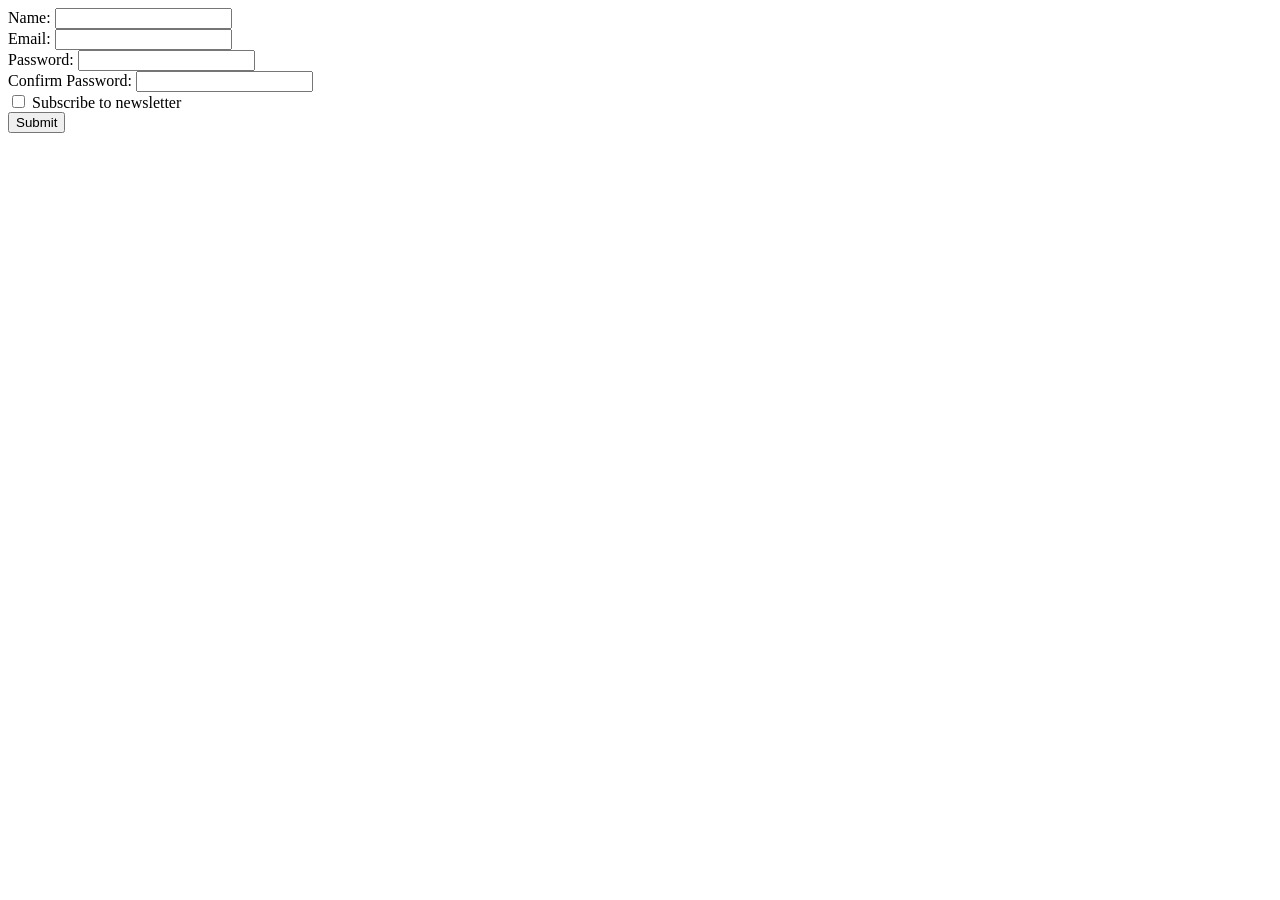
<file: forms/index.html>
<!DOCTYPE html>
<html lang="en">

<head>
    <meta charset="UTF-8">
    <meta name="viewport" content="width=device-width, initial-scale=1.0">
    <title>forms</title>
</head>

<body>
    <form action="post">

        <div>
            <label for="name">Name:</label>
            <input type="text" id="name" name="name">
        </div>

        <div>
            <label for="email">Email:</label>
            <input type="email" id="email" name="email">
        </div>

        <div>
            <label for="password">Password:</label>
            <input type="password" id="password" name="password">
        </div>

        <div>
            <label for="confirm-password">Confirm Password:</label>
            <input type="password" id="confirm-password" name="confirm-password">
        </div>

        <div>
            <input type="checkbox" id="subscribe" name="subscribe">
            <label for="subscribe">Subscribe to newsletter</label>
        </div>

        <div>
            <input type="submit" value="Submit">
        </div>
    </form>
</body>

</html>
</file>
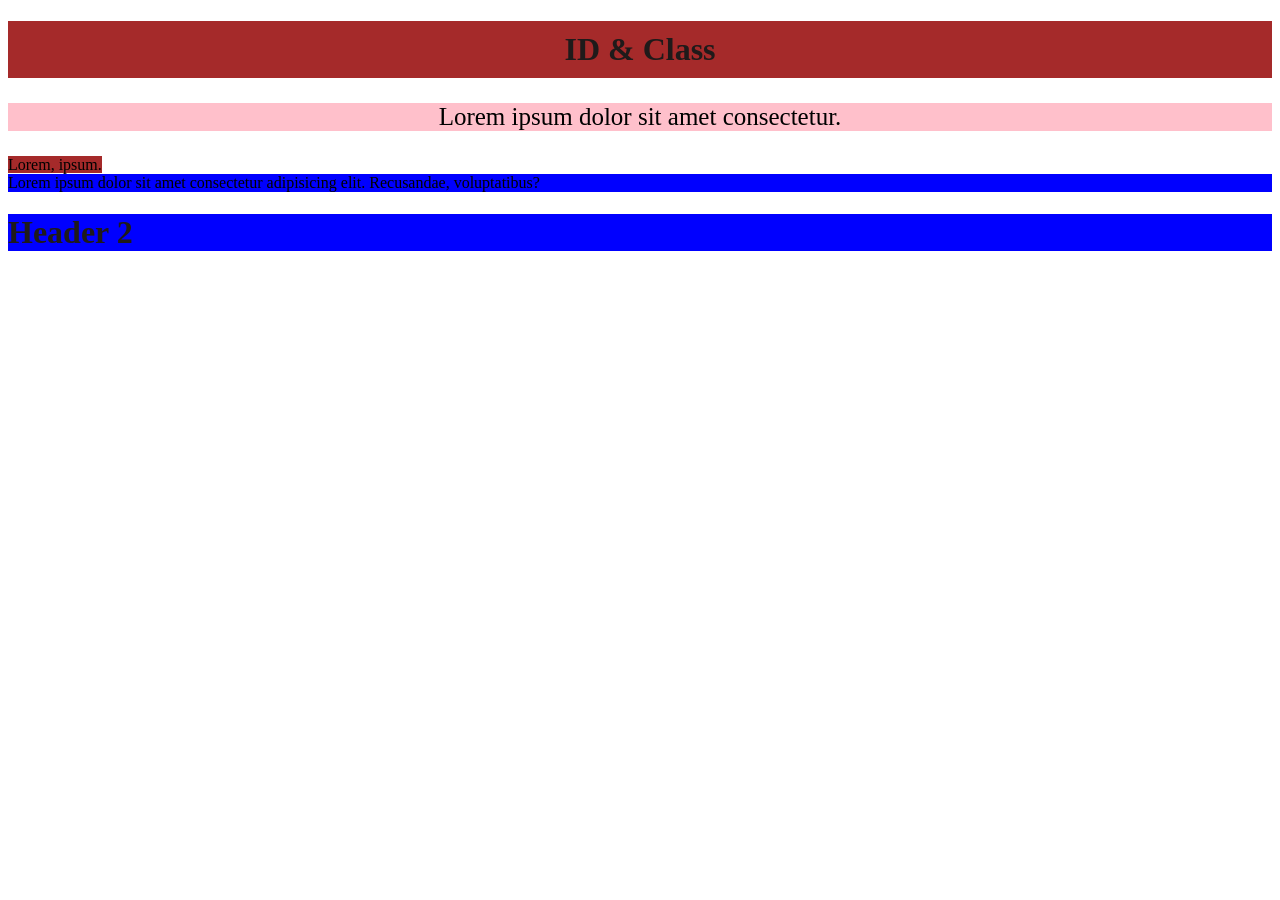
<file: id_&_class/index.html>
<!DOCTYPE html>
<html lang="en">

<head>
    <meta charset="UTF-8">
    <meta name="viewport" content="width=device-width, initial-scale=1.0">
    <link rel="stylesheet" href="css/style.css">
    <title>ID & Class</title>
</head>

<body>
    <h1 id="headerid" class="red h1">ID & Class</h1>
    
    <p id="p1" class="pink pp">Lorem ipsum dolor sit amet consectetur.</p>
    
    <span id="span1" class="red span">Lorem, ipsum.</span>
    
    <div id="div1" class="blue div">Lorem ipsum dolor sit amet consectetur adipisicing elit. Recusandae, voluptatibus?
    
    </div>
    
    <h1 id="headerid2" class="blue h1">Header 2</h1>
</body>

</html>
</file>
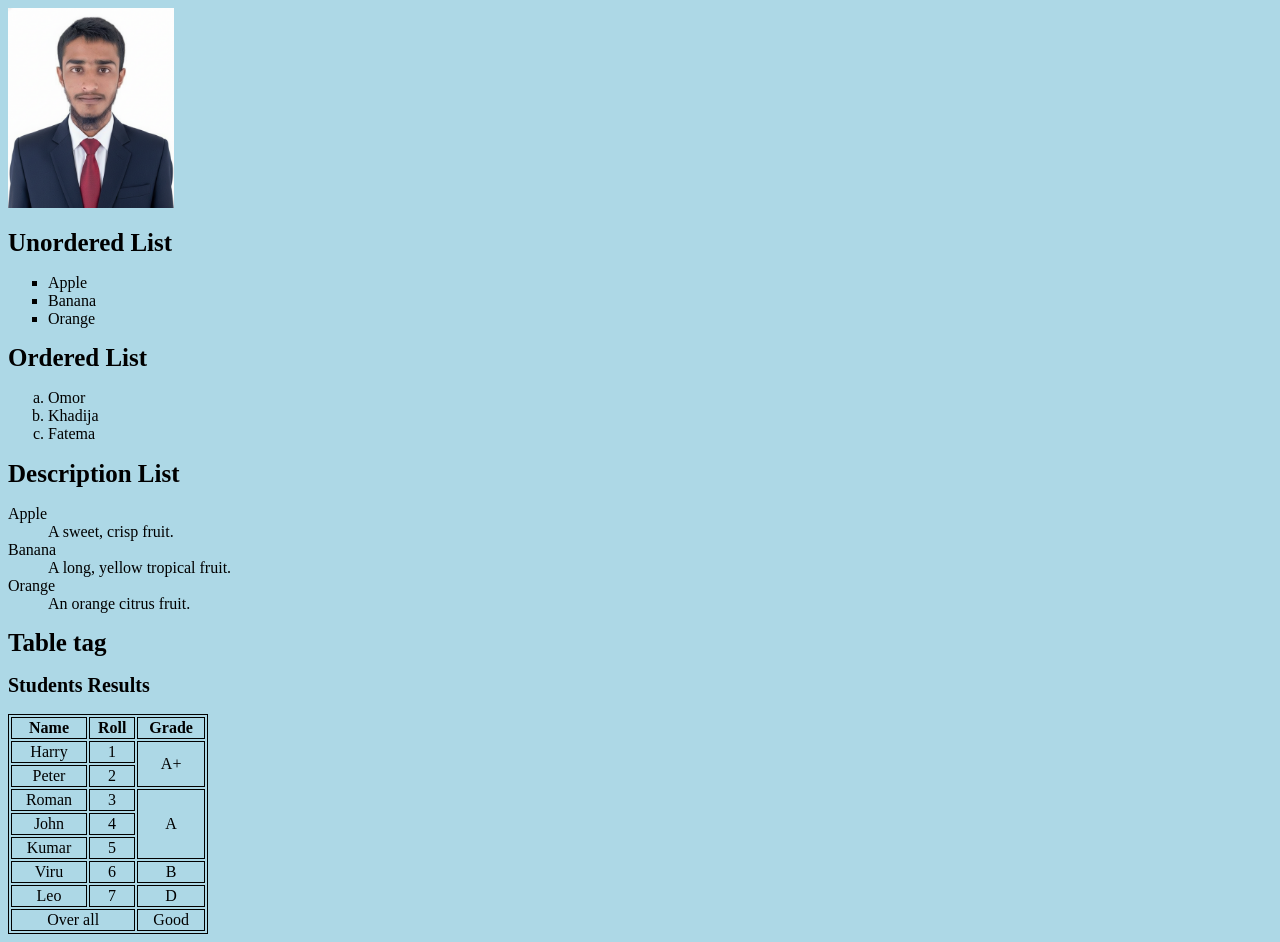
<file: img_list_and_table_tag_use/index.html>
<!DOCTYPE html>
<html lang="en">
<head>
    <meta charset="UTF-8">
    <meta name="viewport" content="width=device-width, initial-scale=1.0">
    <link rel="stylesheet" href="css/style.css">
    <title>Image, List and Table</title>
</head>
<body>
    <!-- img tag for displaying an image -->
    <img src="img/image.png" alt="image" height="200">

    <!-- in this h1 tag we will display the heading for the unordered list -->
    <h1>Unordered List</h1>

    <!-- ul tag for unordered list -->
    <ul type="square">
        <li>Apple</li>
        <li>Banana</li>
        <li>Orange</li>
    </ul>

    <!-- in this h1 tag we will display the heading for the ordered list -->
    <h1>Ordered List</h1>

    <!-- ol tag for ordered list -->
    <ol type="a">
        <li>Omor</li>
        <li>Khadija</li>
        <li>Fatema</li>
    </ol>

    <!-- in this h1 tag we will display the heading for the description list -->
    <h1>Description List</h1>

    <!-- dl tag for description list -->
     <dl>
        <dt>Apple</dt>
        <dd>A sweet, crisp fruit.</dd>
        <dt>Banana</dt>
        <dd>A long, yellow tropical fruit.</dd>
        <dt>Orange</dt>
        <dd>An orange citrus fruit.</dd>
     </dl>
    
    <!-- in this h1 tag we will display that this is a table tag -->
    <h1>Table tag</h1>

    <!--In this h2 tag we will display the heading for the table-->
    <h2>Students Results</h2>

    <!-- table tag for displaying results -->
    <table width="200px">
        <tr>
            <th width="40%">Name</th>
            <th>Roll</th>
            <th>Grade</th>
        </tr>
        <tr>
            <td>Harry</td>
            <td>1</td>
            <td rowspan="2">A+</td>
        </tr>
        <tr>
            <td>Peter</td>
            <td>2</td>
        </tr>
        <tr>
            <td>Roman</td>
            <td>3</td>
            <td rowspan="3">A</td>
        </tr>
        <tr>
            <td>John</td>
            <td>4</td>
        </tr>
        <tr>
            <td>Kumar</td>
            <td>5</td>
        </tr>
        <tr>
            <td>Viru</td>
            <td>6</td>
            <td>B</td>
        </tr>
        <tr>
            <td>Leo</td>
            <td>7</td>
            <td>D</td>
        </tr>
        <tr>
            <td colspan="2">Over all</td>
            <td>Good</td>
        </tr>
        
    </table>
</body>
</html>
</file>
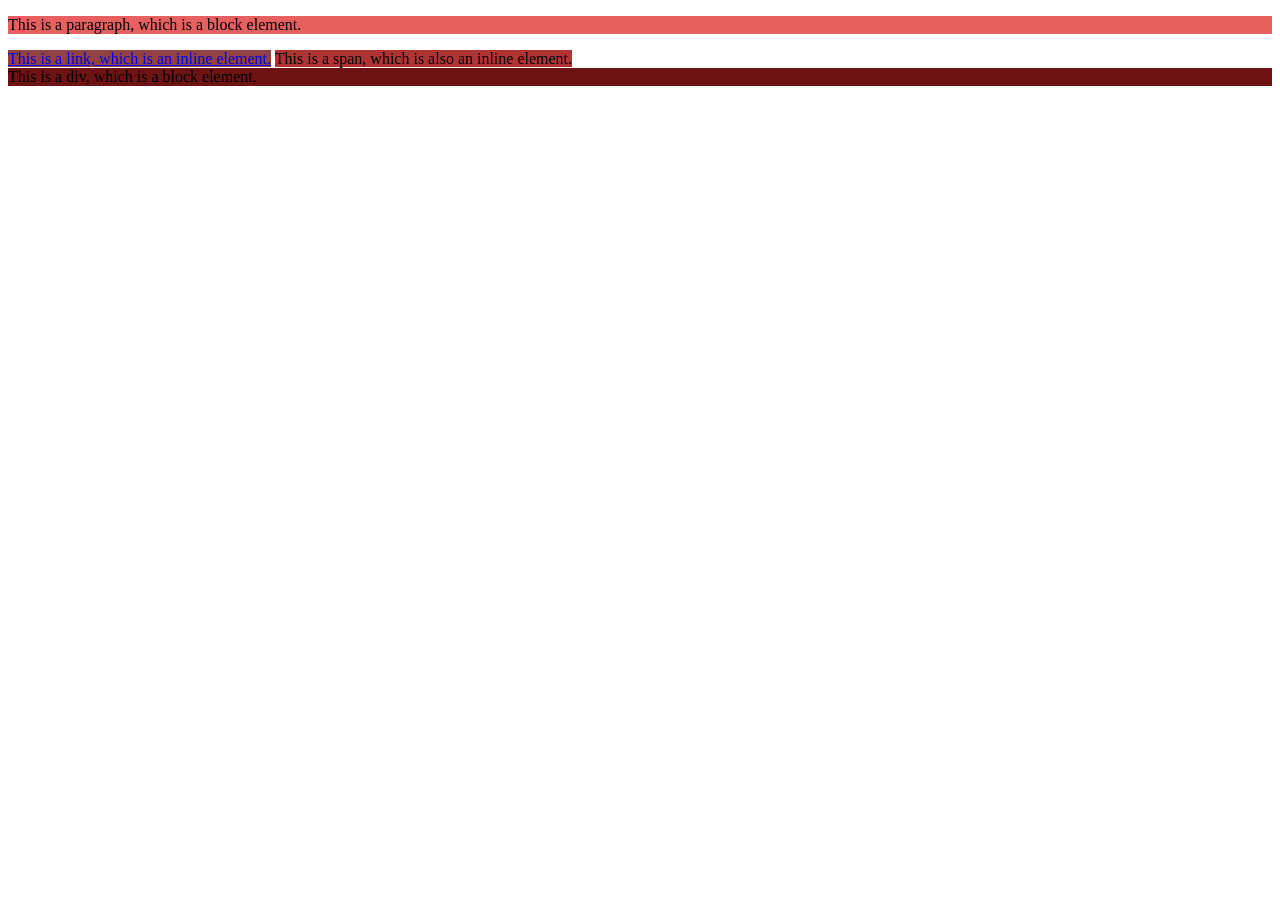
<file: Inline_and_Block_elemant/index.html>
<!DOCTYPE html>
<html lang="en">

<head>
    <meta charset="UTF-8">
    <meta name="viewport" content="width=device-width, initial-scale=1.0">
    <link rel="stylesheet" href="css/style.css">
    <title>Inline & Block</title>
</head>

<body>
    <p>This is a paragraph, which is a block element.</p>

    <a href="#">This is a link, which is an inline element.</a>

    <span>This is a span, which is also an inline element.</span>

    <div>This is a div, which is a block element.</div>

</body>

</html>
</file>
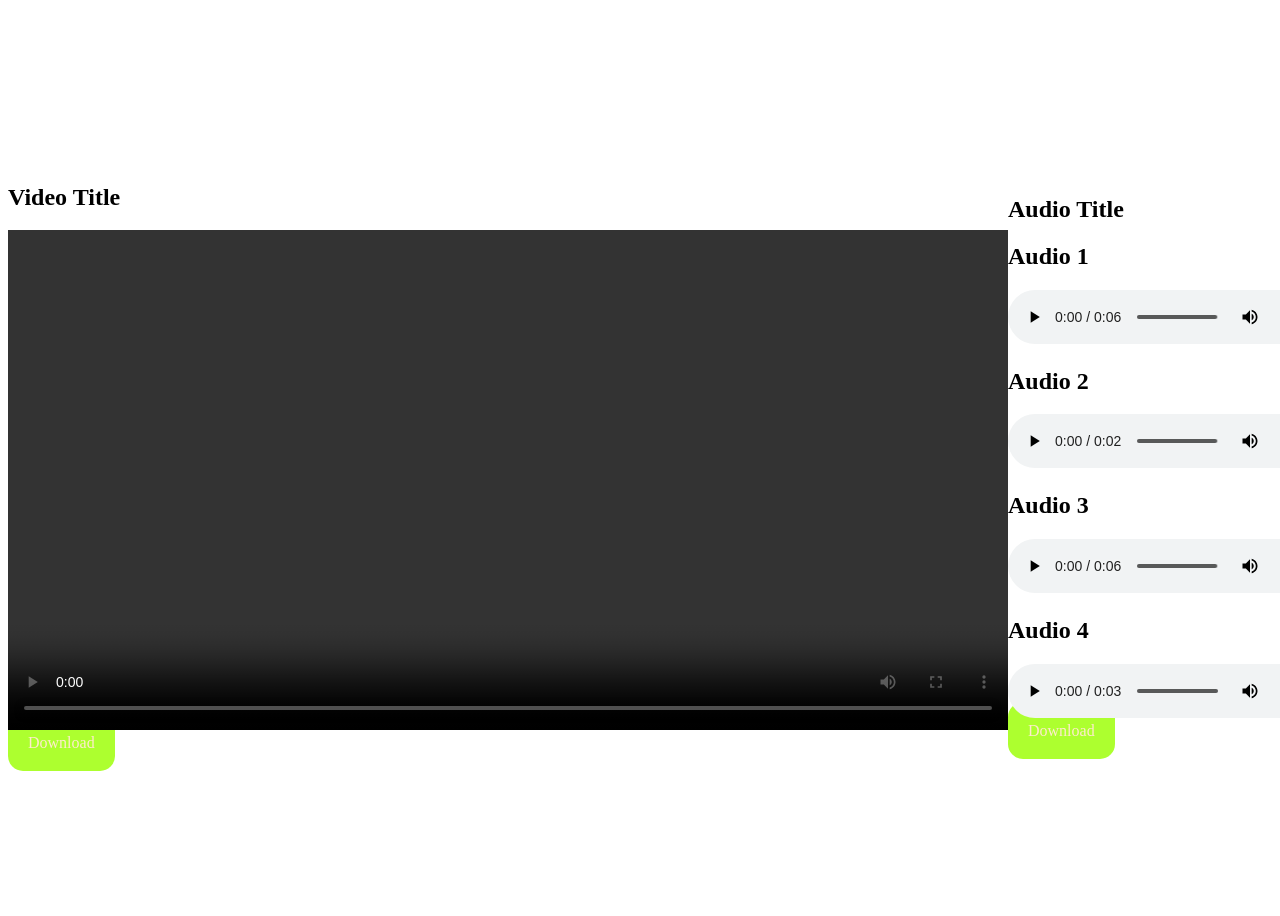
<file: Video&Audio/index.html>
<!DOCTYPE html>
<html lang="en">

    <head>
        <meta charset="UTF-8">
        <meta name="viewport" content="width=device-width, initial-scale=1.0">
        <link rel="stylesheet" href="css/style.css">
        <title>Video & Audio</title>
    </head>

    <body>
        <section>

            <div class="video123">
                <h1>Video Title</h1>
                <video src="Video/1 (1).mp4" controls preload="auto"
                    height="500"></video>
                <a href="Video/1 (1).mp4" download>Download</a>
            </div>
            <div class="audio">
                <h1>Audio Title</h1>

                <div class="audio1">
                    <h2>Audio 1</h2>
                    <audio src="Audio/Rahul.mp3" controls></audio>
                </div>

                <div class="audio2">
                    <h2>Audio 2</h2>
                    <audio src="Audio/Voicy_Paisa hi paisa.mp3"
                        controls></audio>
                </div>

                <div class="audio3">
                    <h2>Audio 3</h2>
                    <audio src="Audio/32 sal.mp3" controls></audio>
                </div>

                <div class="audio4">
                    <h2>Audio 4</h2>
                    <audio
                        src="Audio/Voicy_Jis dees me hongy waha balatkar karengy.mp3"
                        controls></audio>
                        <a href="Audio/Voicy_Jis dees me hongy waha balatkar karengy.mp3" download>Download</a>
                </div>
            </div>
        </section>
    </body>

</html>
</file>
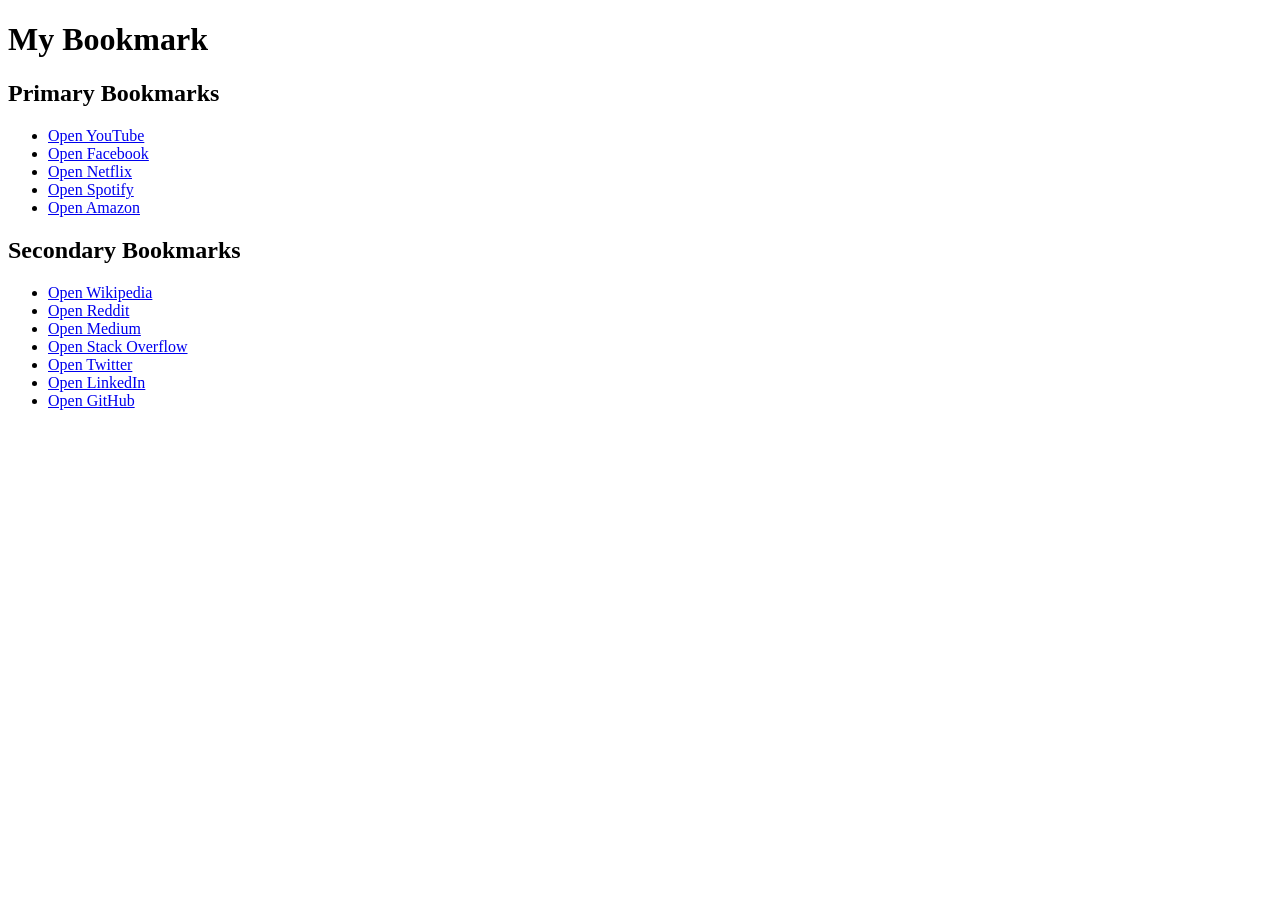
<file: Bookmark-html/Bookmark_Manager.html>
<!DOCTYPE html>
<html lang="en">
<head>
    <meta charset="UTF-8">
    <meta name="viewport" content="width=device-width, initial-scale=1.0">
    <title>Bookmark Manager = Omor Ali Mahim</title>
</head>
<body>
    <h1>My Bookmark</h1>

    <h2>Primary Bookmarks</h2>
    <ul>
        <li><a href="https://www.youtube.com">Open YouTube</a></li>
        <li><a href="https://www.facebook.com">Open Facebook</a></li>
        <li><a href="https://www.netflix.com">Open Netflix</a></li>
        <li><a href="https://www.spotify.com">Open Spotify</a></li>
        <li><a href="https://www.amazon.com">Open Amazon</a></li>

    </ul>

    <h2>Secondary Bookmarks</h2>
    <ul>
        <li><a href="https://www.wikipedia.org">Open Wikipedia</a></li>
        <li><a href="https://www.reddit.com">Open Reddit</a></li>
        <li><a href="https://www.medium.com">Open Medium</a></li>
        <li><a href="https://www.stackoverflow.com">Open Stack Overflow</a></li>
        <li><a href="https://www.twitter.com">Open Twitter</a></li>
        <li><a href="https://www.linkedin.com">Open LinkedIn</a></li>
        <li><a href="https://www.github.com">Open GitHub</a></li>
    </ul>
</body>
</html>
</file>
<file: id_&_class/css/style.css>
.h1{
    color: rgb(31, 26, 26);
}

.red{
    background-color: brown;
}

.blue{
    background-color: blue;
}

#headerid{
    text-align: center;
    padding: 10px;
}

#p1{
    text-align: center;
    font-size: 25px;
}

.pink{
    background-color: pink;
}
</file>
<file: img_list_and_table_tag_use/css/style.css>
body{
    background-color: lightblue;
    justify-content: center;
}

td,th,table{
    border: 1px solid black;
    text-align: center;
    
}

h1{
    font-size: 25px;
}

h2{
    font-size: 20px;
}
</file>
<file: Inline_and_Block_elemant/css/style.css>
p{
    background-color: #e76060;
}

div{
    background-color: #6e1313;
}

span{
    background-color: #b13434;
}

a{
    background-color: #944141;
}
</file>
<file: Video&Audio/css/style.css>
a{
    text-decoration: none;
    background-color: greenyellow;
    color: blanchedalmond;
    padding: 20px;
    border-radius: 15px;
}

section{
    display: flex;
    justify-content: space-between;
    align-items: center;
    height: 100vh;
}
</file>
